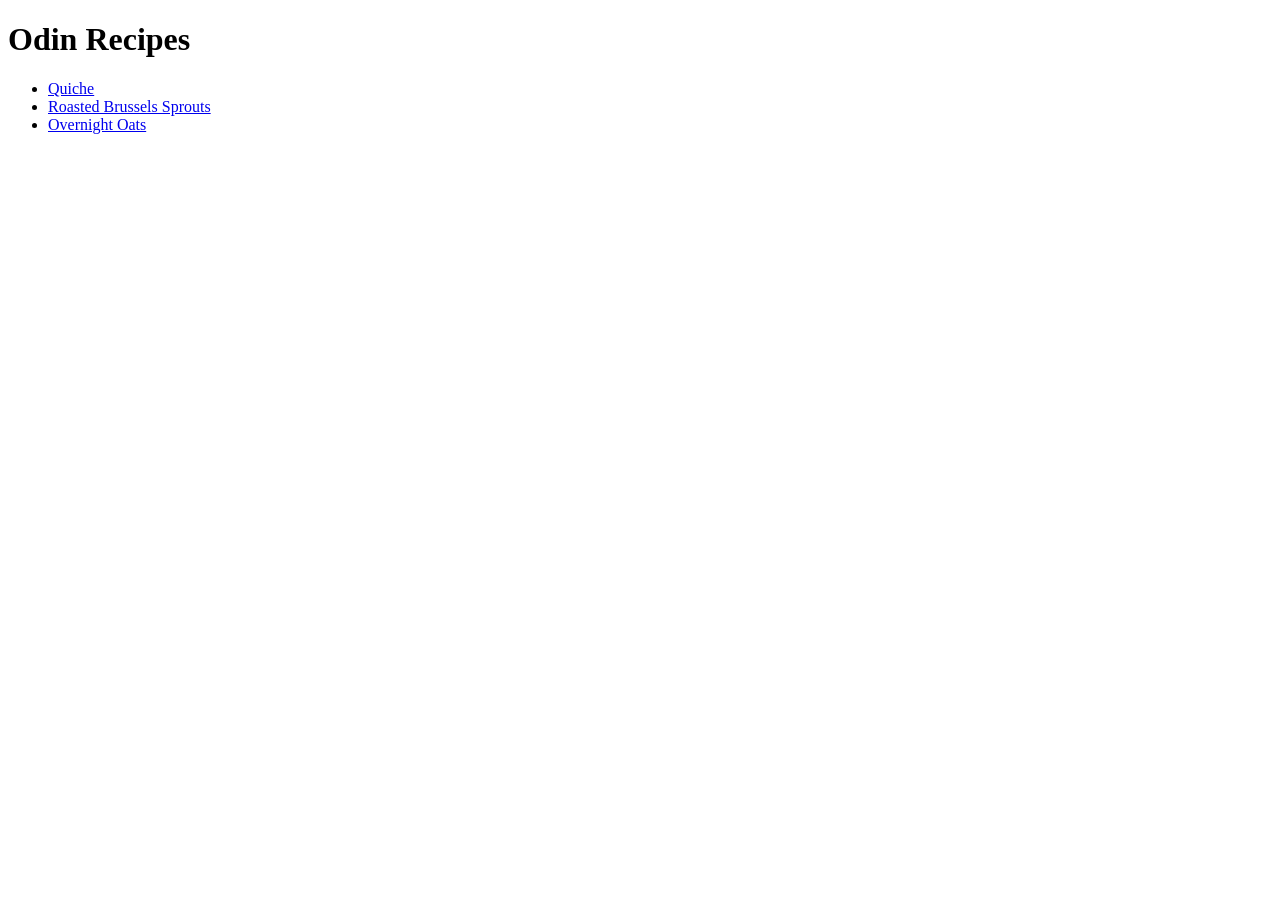
<file: index.html>
<!DOCTYPE html>
<html lang="en">
<head>
  <meta charset="UTF-8">
  <meta name="viewport" content="width=device-width, initial-scale=1.0">
  <title>Odin Recipes</title>
</head>
<body>
  <h1>Odin Recipes</h1>

  <ul>
    <li><a href="Recipes/quiche.html">Quiche</a></li>

    <li><a href="Recipes/brussels.html">Roasted Brussels Sprouts</a></li>

    <li><a href="Recipes/oats.html">Overnight Oats</a></li>
  </ul>
</body>
</html>
</file>
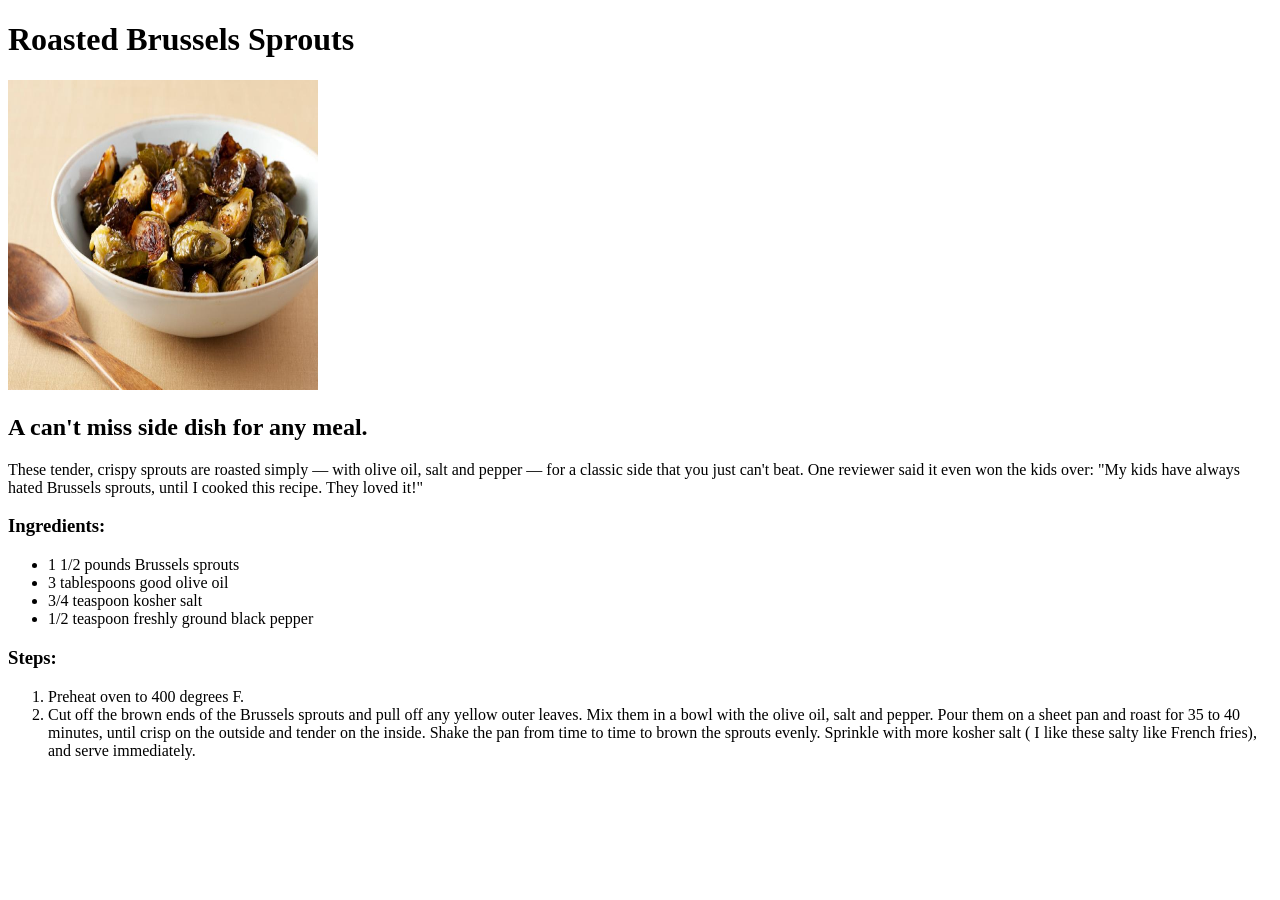
<file: Recipes/brussels.html>
<!DOCTYPE html>
<html lang="en">
<head>
  <meta charset="UTF-8">
  <meta name="viewport" content="width=device-width, initial-scale=1.0">
  <title>Roasted Brussels Sprouts</title>
</head>
<body>
  <h1>Roasted Brussels Sprouts</h1>

  <img src="../img/roasted_brussels_sprouts.jpeg" alt="Photo of caramelized in a white bowel with a wooden spoon on the left side of bowel" height="310" width="310">

  <h2>A can't miss side dish for any meal.</h2>

  <p>These tender, crispy sprouts are roasted simply — with olive oil, salt and pepper — for a classic side that you just can't beat. One reviewer said it even won the kids over: "My kids have always hated Brussels sprouts, until I cooked this recipe. They loved it!"</p>

  <h3>Ingredients:</h3>

  <ul>
    <li>1 1/2 pounds Brussels sprouts</li>
    <li>3 tablespoons good olive oil</li>
    <li>3/4 teaspoon kosher salt</li>
    <li>1/2 teaspoon freshly ground black pepper</li>
  </ul>

  <h3>Steps:</h3>

  <ol>
    <li>Preheat oven to 400 degrees F.</li>

    <li>Cut off the brown ends of the Brussels sprouts and pull off any yellow outer leaves. Mix them in a bowl with the olive oil, salt and pepper. Pour them on a sheet pan and roast for 35 to 40 minutes, until crisp on the outside and tender on the inside. Shake the pan from time to time to brown the sprouts evenly. Sprinkle with more kosher salt ( I like these salty like French fries), and serve immediately.</li>
    </ol>
</body>
</html>
</file>
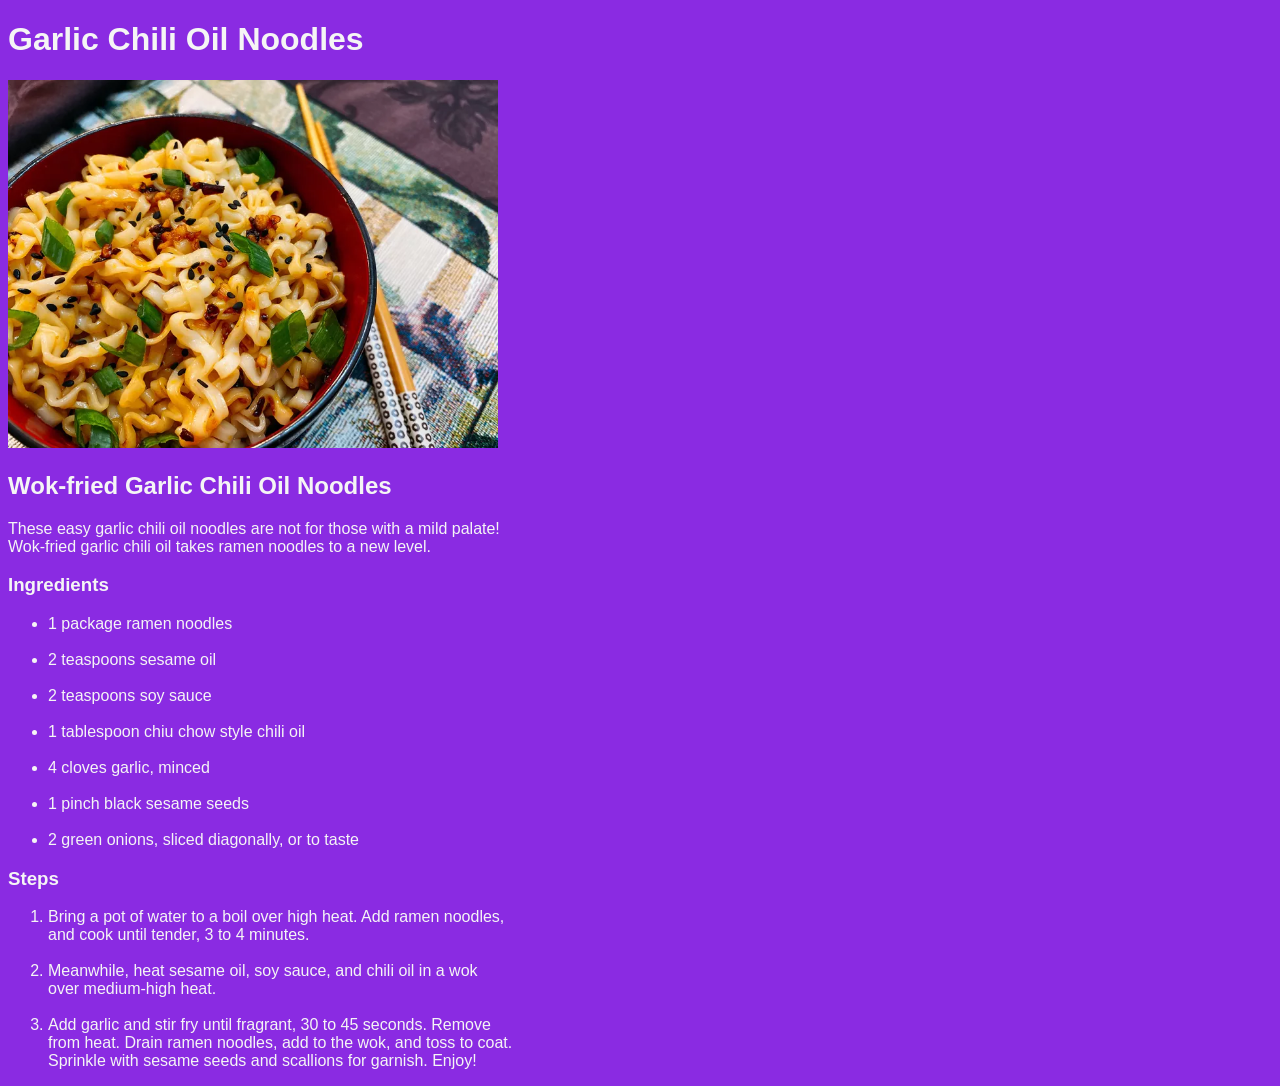
<file: recipes/noodles.html>
<!DOCTYPE html>
<html lang="en">
<head>
  <meta charset="UTF-8">
  <meta name="viewport" content="width=device-width, initial-scale=1.0">
  <link rel="stylesheet" href="../CSS/noodles.css">
  <title>Garlic Chili Oil Noodles</title>
</head>
<body>
  <h1>Garlic Chili Oil Noodles</h1>

  <img src="../images/noodles.webp" alt="Photo of a bowl cooked noodles" height="auto" width="490">

  <h2>Wok-fried Garlic Chili Oil Noodles</h2>

  <p>These easy garlic chili oil noodles are not for those with a mild palate!<br> Wok-fried garlic chili oil takes ramen noodles to a new level.</p>

  <h3>Ingredients</h3>

  <ul>
    <li>1 package ramen noodles</li><br>
    <li>2 teaspoons sesame oil</li><br>
    <li>2 teaspoons soy sauce</li><br>
    <li>1 tablespoon chiu chow style chili oil</li><br>
    <li>4 cloves garlic, minced</li><br>
    <li>1 pinch black sesame seeds</li><br>
    <li>2 green onions, sliced diagonally, or to taste</li>
  </ul>

<h3>Steps</h3>

<ol>
  <li>Bring a pot of water to a boil over high heat. Add ramen noodles,<br> and cook until tender, 3 to 4 minutes.</li><br>

  <li>Meanwhile, heat sesame oil, soy sauce, and chili oil in a wok<br> over medium-high heat.</li><br>

  <li>Add garlic and stir fry until fragrant, 30 to 45 seconds. Remove<br> from heat. Drain ramen noodles, add to the wok, and toss to coat.<br> Sprinkle with sesame seeds and scallions for garnish. Enjoy!</li>
</ol>
</body>
</html>
</file>
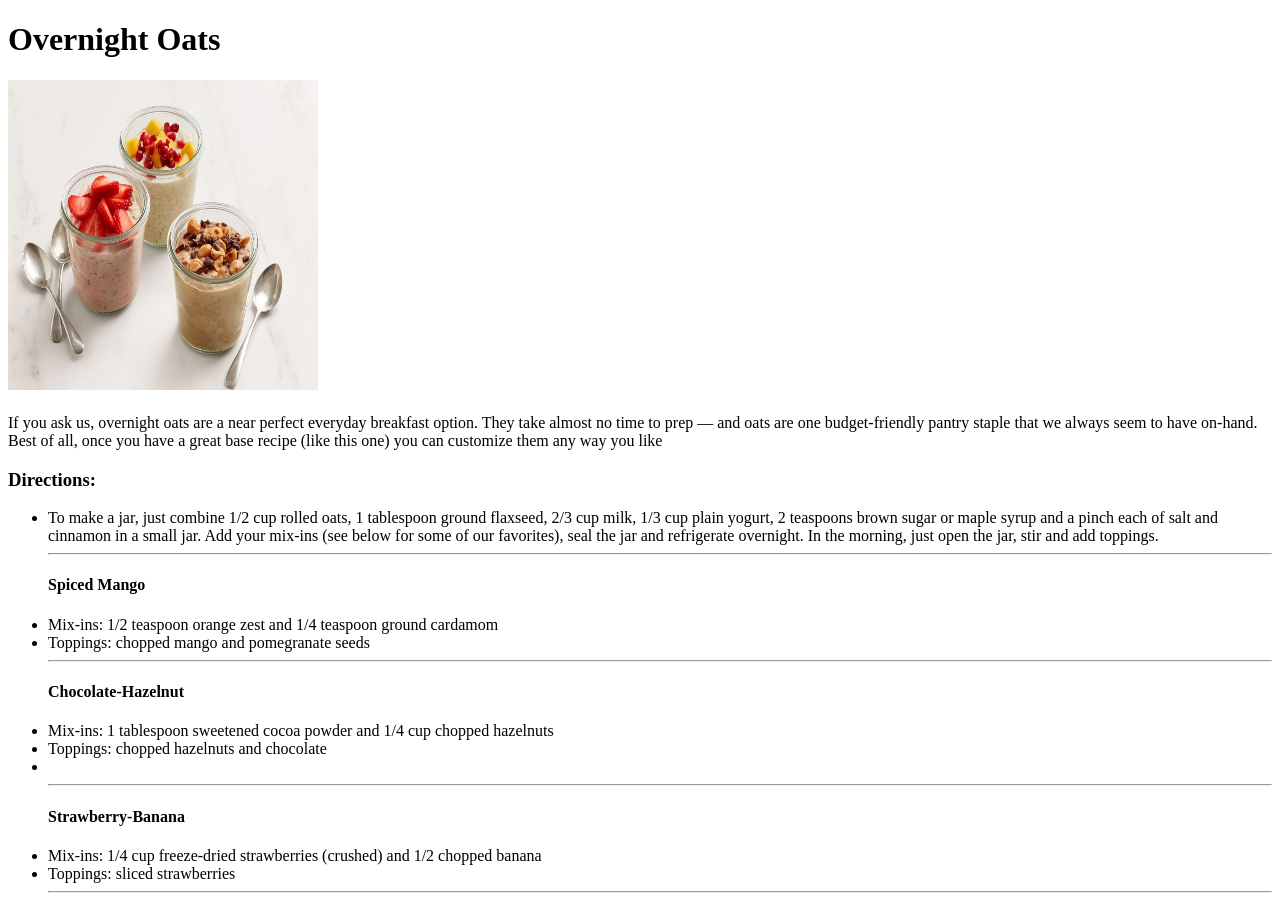
<file: Recipes/oats.html>
<!DOCTYPE html>
<html lang="en">
<head>
  <meta charset="UTF-8">
  <meta name="viewport" content="width=device-width, initial-scale=1.0">
  <title>Overnight Oats</title>
</head>
<body>
  <h1>Overnight Oats</h1>

  <img src="../img/overnight_oats.jpeg" alt="Three glasses of overnight oats, each topped with strawberries, cubed mangos and pomegranate seeds or hazelnuts and chocolate" height="310" width="310">

  <h2></h2>

  <p>If you ask us, overnight oats are a near perfect everyday breakfast option. They take almost no time to prep — and oats are one budget-friendly pantry staple that we always seem to have on-hand. Best of all, once you have a great base recipe (like this one) you can customize them any way you like</p>

  <h3>Directions:</h3>

  <ul>
    <li>To make a jar, just combine 1/2 cup rolled oats, 1 tablespoon ground flaxseed, 2/3 cup milk, 1/3 cup plain yogurt, 2 teaspoons brown sugar or maple syrup and a pinch each of salt and cinnamon in a small jar. Add your mix-ins (see below for some of our favorites), seal the jar and refrigerate overnight. In the morning, just open the jar, stir and add toppings.</li>

    <hr>

    <h4>Spiced Mango</h4>
    <li>Mix-ins: 1/2 teaspoon orange zest and 1/4 teaspoon ground cardamom</li>
    <li>Toppings: chopped mango and pomegranate seeds</li>

    <hr>

    <h4>Chocolate-Hazelnut</h4>
    <li>Mix-ins: 1 tablespoon sweetened cocoa powder and 1/4 cup chopped hazelnuts</li>
    <li>Toppings: chopped hazelnuts and chocolate</li>
    <li></li>

    <hr>

    <h4>Strawberry-Banana</h4>
    <li>Mix-ins: 1/4 cup freeze-dried strawberries (crushed) and 1/2 chopped banana</li>
    <li>Toppings: sliced strawberries</li>

    <hr>
  </ul>
</body>
</html>
</file>
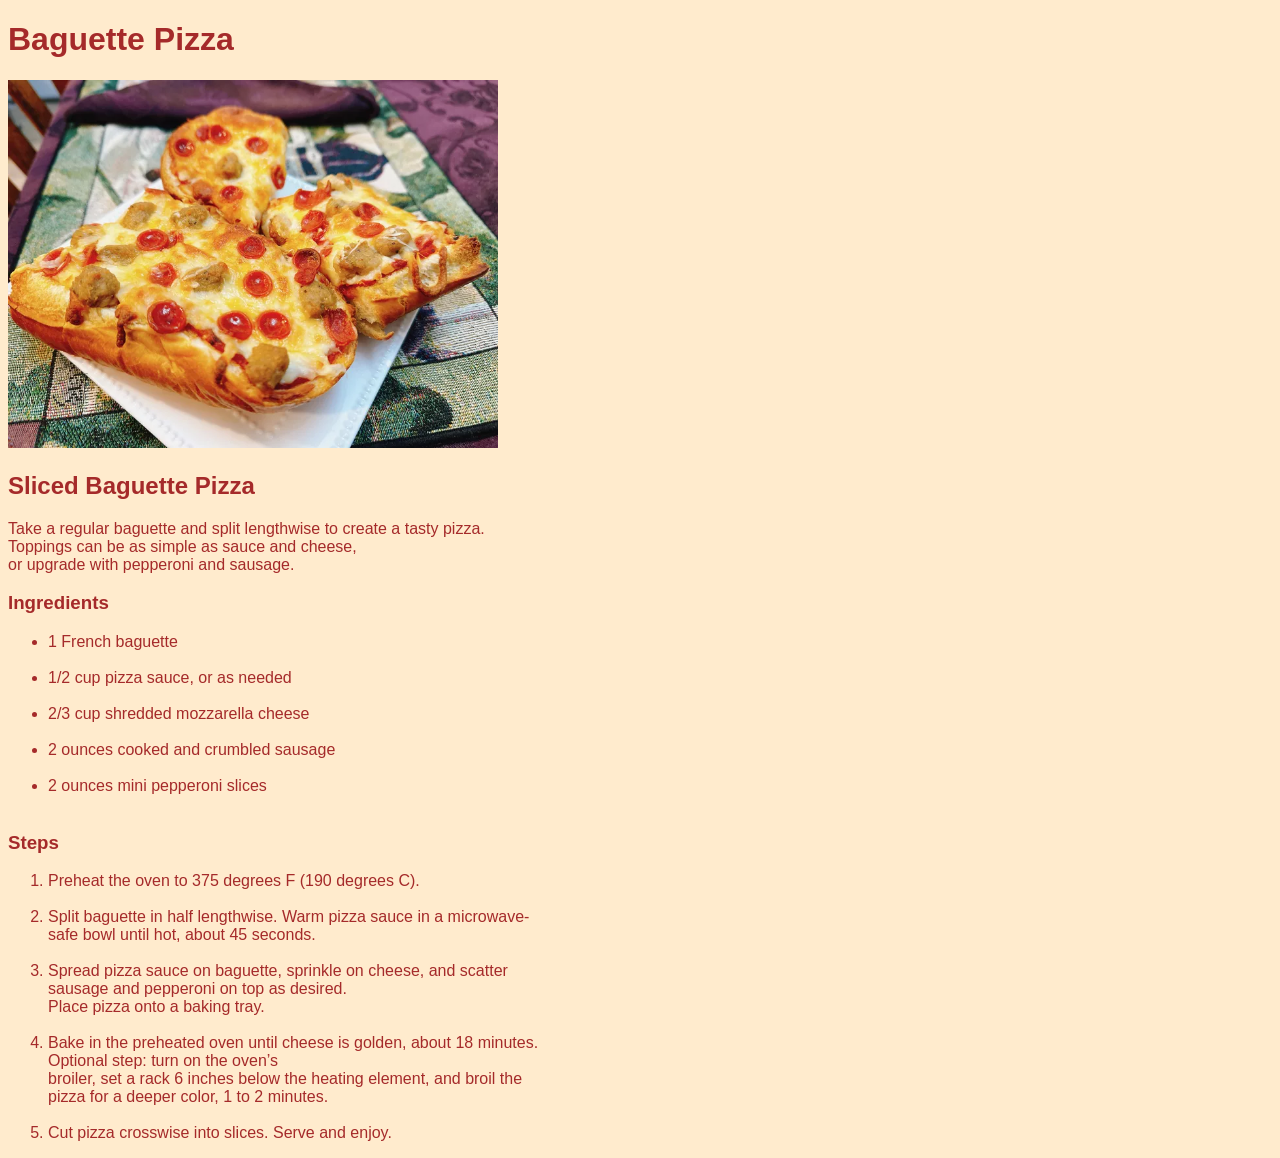
<file: recipes/pizza.html>
<!DOCTYPE html>
<html lang="en">
<head>
  <meta charset="UTF-8">
  <meta name="viewport" content="width=device-width, initial-scale=1.0">
  <link rel="stylesheet" href="../CSS/pizza.css">
  <title>Baguette Pizza</title>
</head>
<body>
  <div class="container">
    <div class="upper">
      <h1 class="heading1">Baguette Pizza</h1>

      <img src="../images/pizza.webp" alt="Photo of Baguette with Cheese, Sauges and Pepperoni" height="auto" width="490">

      <h2 class="heading2">Sliced Baguette Pizza</h2>
    </div>
  </div>
  <p>Take a regular baguette and split lengthwise to create a tasty pizza.<br> Toppings can be as simple as sauce and cheese,<br> or upgrade with pepperoni and sausage.</p>

  <h3>Ingredients</h3>

  <ul>
    <li>1 French baguette</li><br>
    <li>1/2 cup pizza sauce, or as needed</li><br>
    <li>2/3 cup shredded mozzarella cheese</li><br>
    <li>2 ounces cooked and crumbled sausage</li><br>
    <li>2 ounces mini pepperoni slices</li><br>
  </ul>

  <h3>Steps</h3>

  <ol>
    <li>Preheat the oven to 375 degrees F (190 degrees C).</li><br>

    <li>Split baguette in half lengthwise. Warm pizza sauce in a microwave-<br>safe bowl until hot, about  45 seconds.</li><br>

    <li>Spread pizza sauce on baguette, sprinkle on cheese, and scatter<br> sausage and pepperoni on top as desired.<br> Place pizza onto a baking tray.</li><br>

    <li>Bake in the preheated oven until cheese is golden, about 18 minutes.<br> Optional step: turn on the oven’s<br> broiler, set a rack 6 inches below the heating element, and broil the<br> pizza for a deeper color, 1 to 2 minutes.</li><br>

    <li>Cut pizza crosswise into slices. Serve and enjoy.</li>
  </ol>
</body>
</html>
</file>
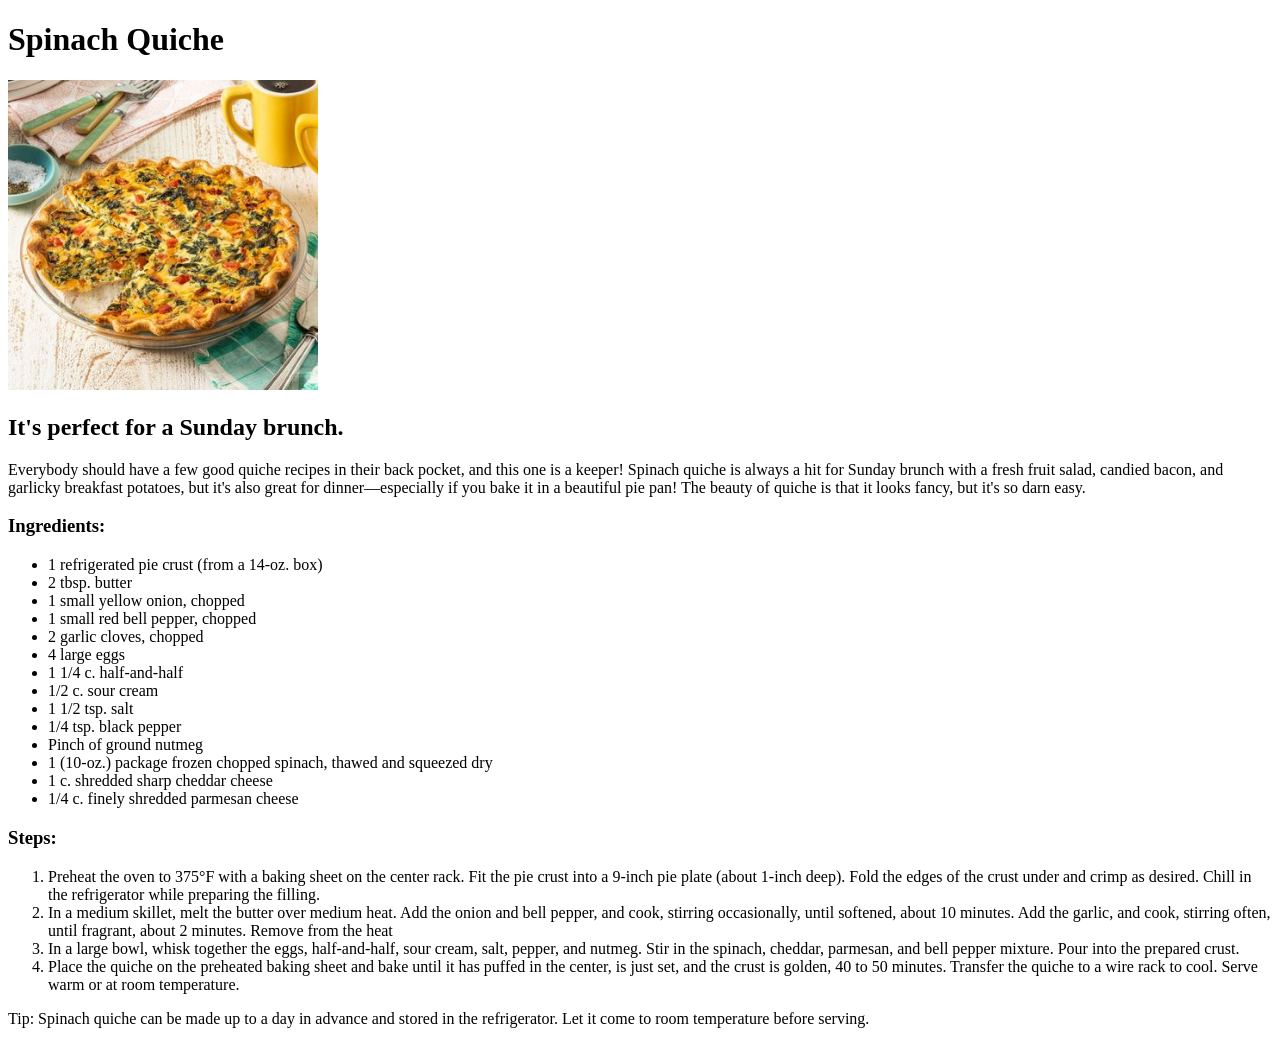
<file: Recipes/quiche.html>
<!DOCTYPE html>
<html lang="en">
<head>
  <meta charset="UTF-8">
  <meta name="viewport" content="width=device-width, initial-scale=1.0">
  <title>Spinach Quiche</title>
</head>
<body>
  <h1>Spinach Quiche</h1>

  <img src="../img/spinach_quiche.jpeg" alt="Photo of a quiche pie with a slice cut out, topped with spinach, dried tomatoes and mushrooms" height="310" width="310">

  <h2>It's perfect for a Sunday brunch.</h2>

  <p>Everybody should have a few good quiche recipes in their back pocket, and this one is a keeper! Spinach quiche is always a hit for Sunday brunch with a fresh fruit salad, candied bacon, and garlicky breakfast potatoes, but it's also great for dinner—especially if you bake it in a beautiful pie pan! The beauty of quiche is that it looks fancy, but it's so darn easy.</p>

  <h3>Ingredients:</h3>

  <ul>
    <li>1 refrigerated pie crust (from a 14-oz. box)</li>
    <li>2 tbsp. butter </li>
    <li>1 small yellow onion, chopped</li>
    <li>1 small red bell pepper, chopped</li>
    <li>2 garlic cloves, chopped</li>
    <li>4 large eggs</li>
    <li>1 1/4 c. half-and-half</li>
    <li>1/2 c. sour cream</li>
    <li>1 1/2 tsp. salt</li>
    <li>1/4 tsp. black pepper</li>
    <li>Pinch of ground nutmeg</li>
    <li>1 (10-oz.) package frozen chopped spinach, thawed and squeezed dry</li>
    <li>1 c. shredded sharp cheddar cheese</li>
    <li>1/4 c. finely shredded parmesan cheese</li>
  </ul>

  <h3>Steps:</h3>

  <ol>
    <li>Preheat the oven to 375°F with a baking sheet on the center rack. Fit the pie crust into a 9-inch pie plate (about 1-inch deep). Fold the edges of the crust under and crimp as desired. Chill in the refrigerator while preparing the filling.</li>

    <li>In a medium skillet, melt the butter over medium heat. Add the onion and bell pepper, and cook, stirring occasionally, until softened, about 10 minutes. Add the garlic, and cook, stirring often, until fragrant, about 2 minutes. Remove from the heat</li>

    <li>In a large bowl, whisk together the eggs, half-and-half, sour cream, salt, pepper, and nutmeg. Stir in the spinach, cheddar, parmesan, and bell pepper mixture. Pour into the prepared crust.</li>

    <li>Place the quiche on the preheated baking sheet and bake until it has puffed in the center, is just set, and the crust is golden, 40 to 50 minutes. Transfer the quiche to a wire rack to cool. Serve warm or at room temperature.</li>
  </ol>

  <p>Tip: Spinach quiche can be made up to a day in advance and stored in the refrigerator. Let it come to room temperature before serving.</p>
</body>
</html>
</file>
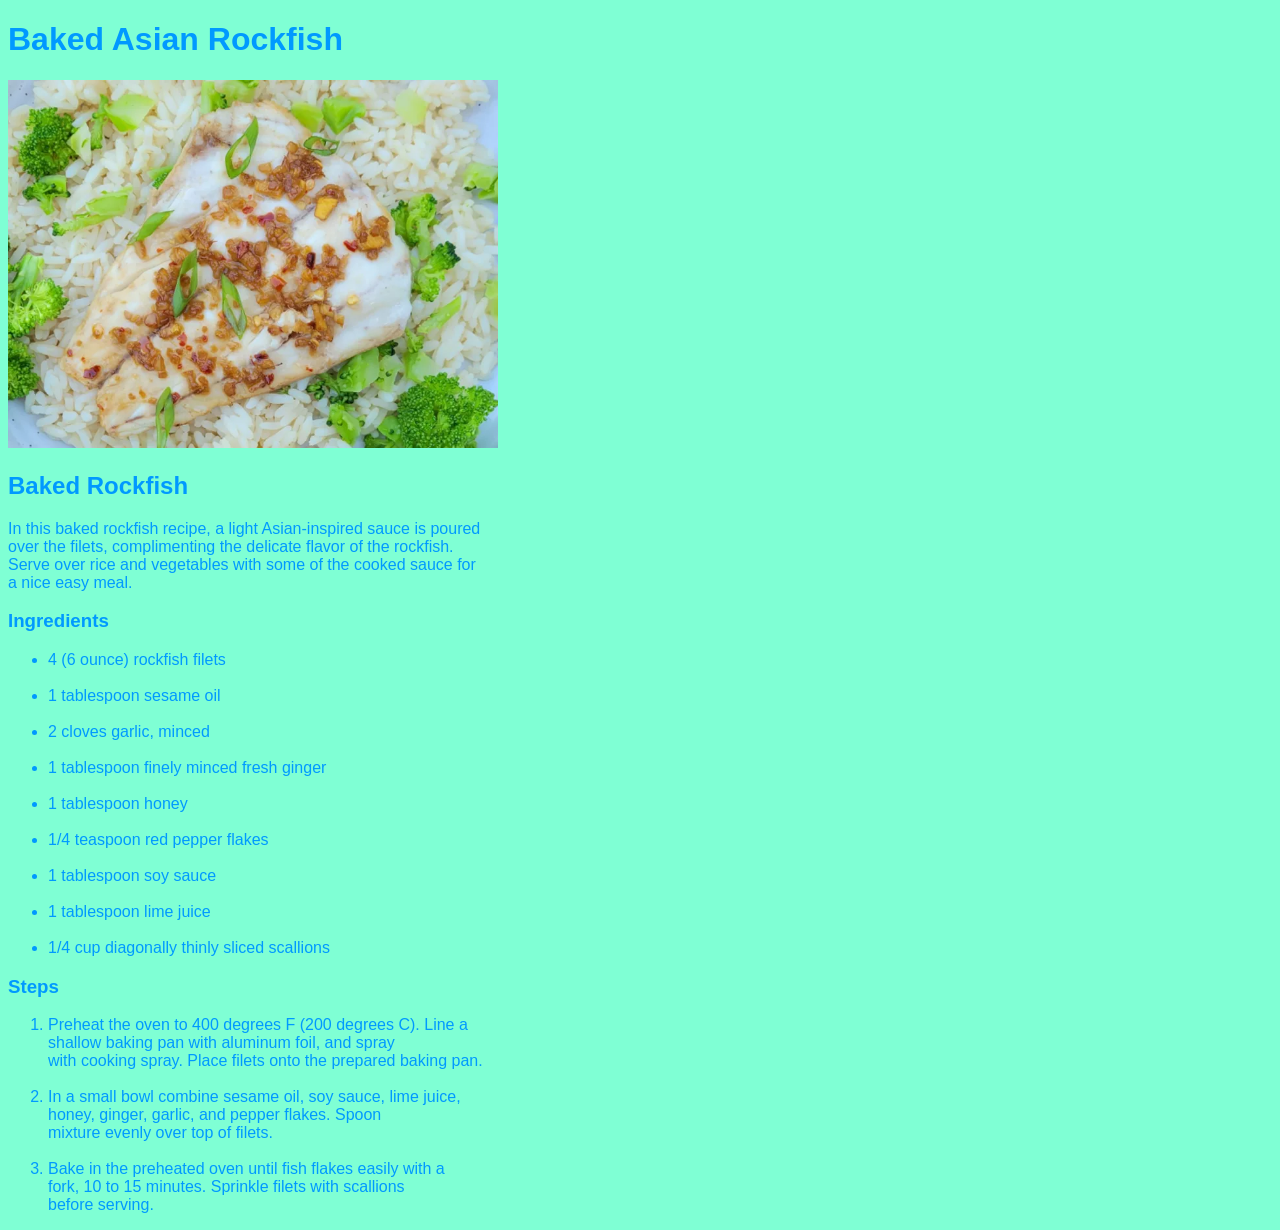
<file: recipes/rockfish.html>
<!DOCTYPE html>
<html lang="en">
<head>
  <meta charset="UTF-8">
  <meta name="viewport" content="width=device-width, initial-scale=1.0">
  <link rel="stylesheet" href="../CSS/rockfish.css">
  <title>Baked Asian Rockfish</title>
</head>
<body>
  <h1>Baked Asian Rockfish</h1>

  <img src="../images/rockfish.webp" alt="Photo of Bake Rockfish in a Bed of White Rice Garnished with Broccoli, Chives and Diced Garlic" height="auto" width="490">

  <h2>Baked Rockfish</h2>

  <p>In this baked rockfish recipe, a light Asian-inspired sauce is poured<br> over the filets, complimenting the delicate flavor of the rockfish.<br> Serve over rice and vegetables with some of the cooked sauce for<br> a nice easy meal.</p>

  <h3>Ingredients</h3>

  <ul>
    <li>4 (6 ounce) rockfish filets</li><br>
    <li>1 tablespoon sesame oil</li><br>
    <li>2 cloves garlic, minced</li><br>
    <li>1 tablespoon finely minced fresh ginger</li><br>
    <li>1 tablespoon honey</li><br>
    <li>1/4 teaspoon red pepper flakes</li><br>
    <li>1 tablespoon soy sauce</li><br>
    <li>1 tablespoon lime juice</li><br>
    <li>1/4 cup diagonally thinly sliced scallions</li>
  </ul>

  <h3>Steps</h3>

  <ol>
    <li>Preheat the oven to 400 degrees F (200 degrees C). Line a<br> shallow baking pan with aluminum foil, and spray<br> with cooking spray. Place filets onto the prepared baking pan.</li><br>

    <li>In a small bowl combine sesame oil, soy sauce, lime juice,<br> honey, ginger, garlic, and pepper flakes. Spoon<br> mixture evenly over top of filets.</li><br>

    <li>Bake in the preheated oven until fish flakes easily with a<br> fork, 10 to 15 minutes. Sprinkle filets with scallions<br> before serving.</li>
  </ol>
</body>
</html>
</file>
<file: CSS/noodles.css>
body {
    background-color: blueviolet;
    color:whitesmoke;
    font-family: Arial, Helvetica, sans-serif;
}
</file>
<file: CSS/pizza.css>
* {
    background-color:blanchedalmond;
    color:brown;
    font-family: Arial, Helvetica, sans-serif;
}
</file>
<file: CSS/rockfish.css>
* {
    background-color:aquamarine;
    color:rgb(0, 153, 255);
    font-family: Arial, Helvetica, sans-serif;
}
</file>
